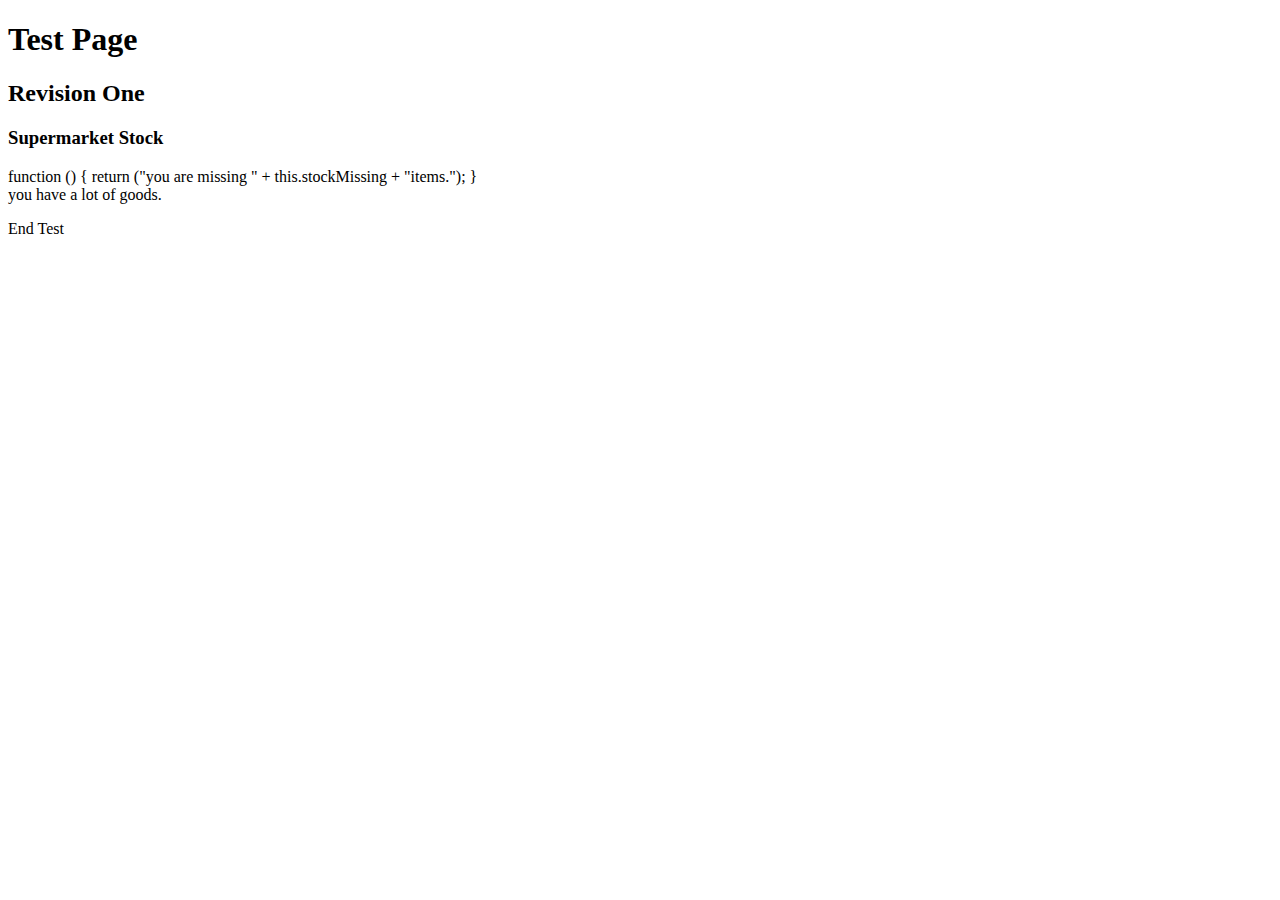
<file: index.html>
<!DOCTYPE html>
<html lang="en">
<head>
    <meta charset="utf-8">
    <title>HTML Test</title>

</head>
<body>
    <h1>Test Page</h1>
    <h2>Revision One</h2>
    <h3>Supermarket Stock</h3>
    <div id="stockQuantity"></div>
    <div id="stockLevel"></div>
    <p>End Test</p>
    <script src="js/index.js"></script>
</body>
</head>
</file>
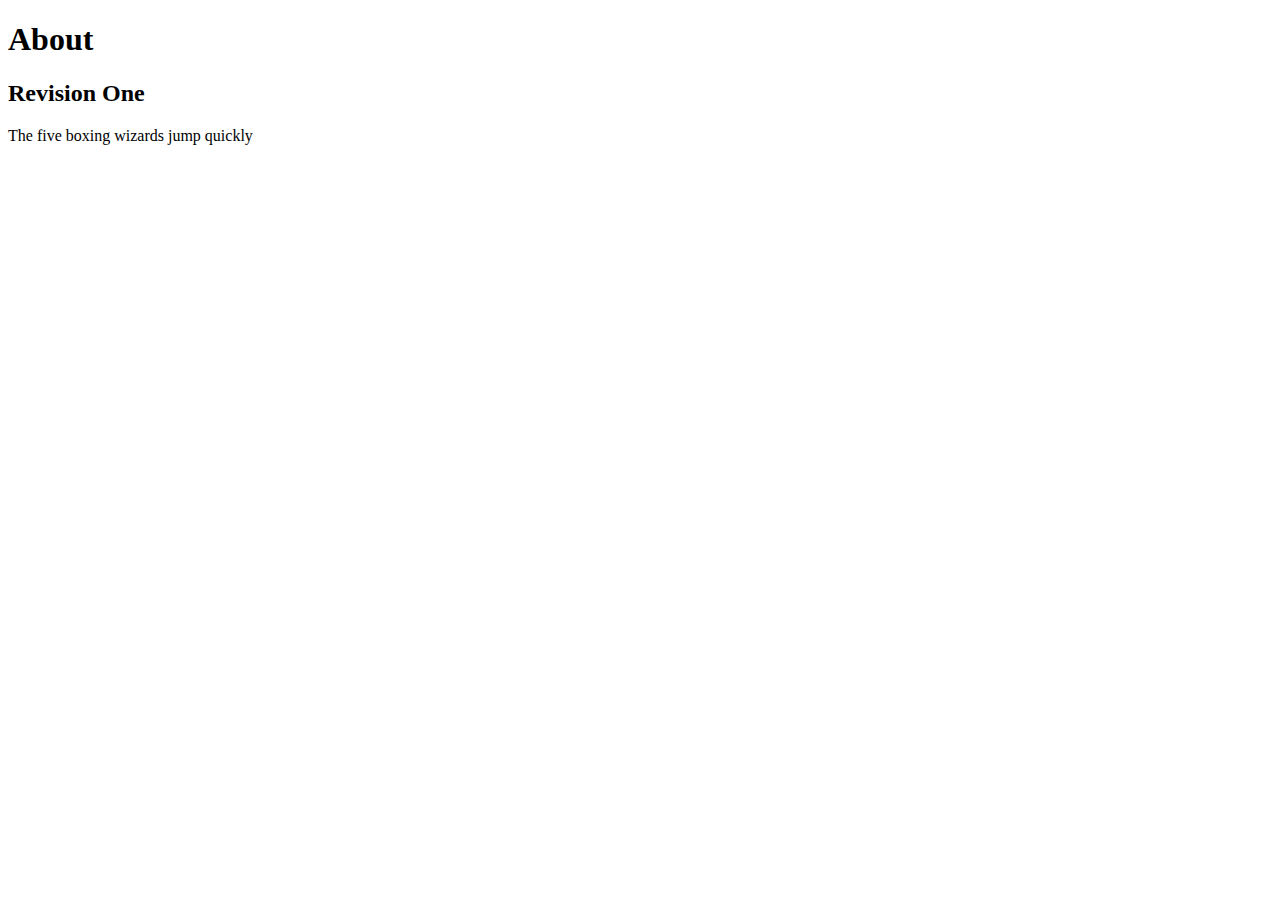
<file: about.html>
<!DOCTYPE html>
<html lang="en">
<head>
    <meta charset="utf-8">
    <title>Project</title>
</head>
<body>
    <h1>About</h1>
    <h2>Revision One</h2>
    <p>The five boxing wizards jump quickly</p>
</body>
</head>
</file>
